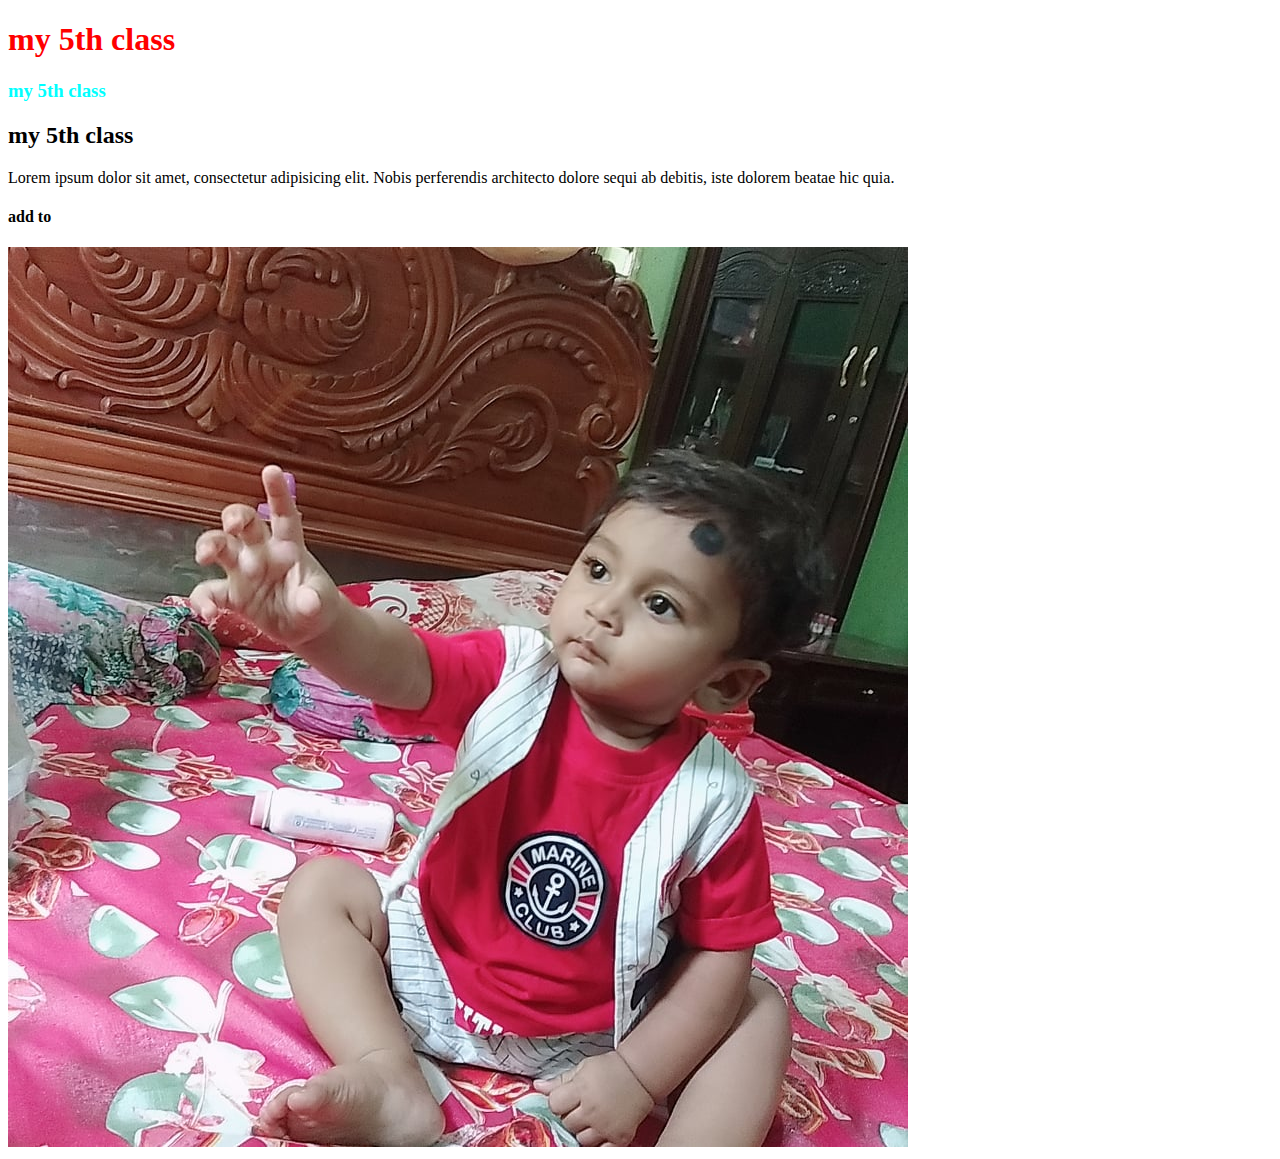
<file: 5th-class-repo/5thclass.html>
<!DOCTYPE html>
<html lang="en">
<head>
    <meta charset="UTF-8">
    <meta http-equiv="X-UA-Compatible" content="IE=edge">
    <meta name="viewport" content="width=device-width, initial-scale=1.0">
    <title>5th class</title>
    <link rel="stylesheet" href="5thclass.css">
</head>
<body>
    <h1>my 5th class</h1>
    <h3>my 5th class</h3>
    <h2>my 5th class</h2>
    <p>Lorem ipsum dolor sit amet, consectetur adipisicing elit. Nobis perferendis architecto dolore sequi ab debitis, iste dolorem beatae hic quia.</p>
    <h4>add to </h4>
    <img src="277571909_503619114638139_1200824345539536203_n.jpg" alt="">
</body>
</html>
</file>
<file: 5th-class-repo/5thclass.css>
h1{
    color:red;
}
h2{
    color: #000;
}
h3{
    color: aqua;
}
</file>
